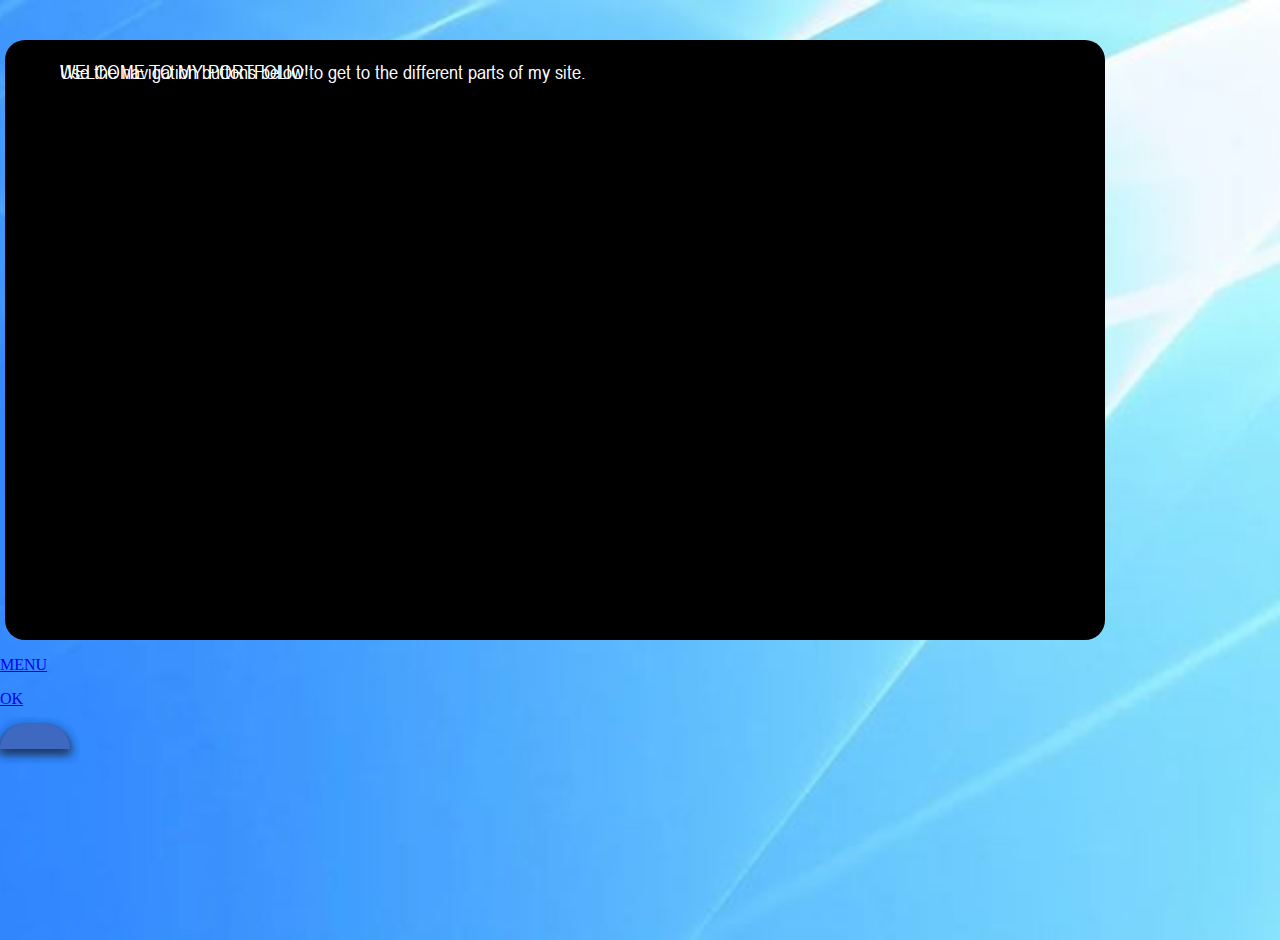
<file: phone.html>
<!DOCTYPE html>
<!--[if lt IE 7]>      <html class="no-js lt-ie9 lt-ie8 lt-ie7"> <![endif]-->
<!--[if IE 7]>         <html class="no-js lt-ie9 lt-ie8"> <![endif]-->
<!--[if IE 8]>         <html class="no-js lt-ie9"> <![endif]-->
<!--[if gt IE 8]>      <html class="no-js"> <!--<![endif]-->
<html>
    <head>
        <meta charset="utf-8">
        <meta http-equiv="X-UA-Compatible" content="IE=edge">
        <title>Portfolio</title>
        <meta name="description" content="">
        <meta name="viewport" content="width=device-width, initial-scale=1">
        <link rel="stylesheet" href="styles.css">

        <!-- fonts -->
        <link rel="preconnect" href="https://fonts.googleapis.com">
        <link rel="preconnect" href="https://fonts.gstatic.com" crossorigin>
        <link href="https://fonts.googleapis.com/css2?family=Nunito:ital,wght@0,200..1000;1,200..1000&display=swap" rel="stylesheet">
    </head>
    <body>
        <!--[if lt IE 7]>
            <p class="browsehappy">You are using an <strong>outdated</strong> browser. Please <a href="#">upgrade your browser</a> to improve your experience.</p>
        <![endif]-->
        <div class="holder">
            <div class="cover"></div>
            <div class="frame-cover">
                <div class="screen">
                    <p>WELCOME TO MY PORTFOLIO!</p>
                    <p style="text-align: center;">Use the navigation buttons below to get to the different parts of my site.</p>
                </div>
            </div>

            <div class="hinge"></div>
            <div class="cover-buttons">
                <div class="frame-hinge">
                    <div class="circle-nav-button">
                        <div class="home-circle-button">
                            <a href="index.html"><p>MENU</p></a>
                            <a href="index.html"><p>OK</p></a>
                        </div>
                    </div>
                    <div class="nav-buttons">
                        <div class="nav-button up">
                            <a href="about.html"><p>About Me</p></a>
                        </div>
                        <div class="nav-button down">
                            <a href="pdf/Amelie Willett Resume.pdf" target="_blank"><p>Resume</p></a>
                        </div>
                        <div class="nav-button left"></div>
                        <div class="nav-button right"></div>
                    </div>
                </div>
            </div>
        </div>
        
        <!--<script src="" async defer></script>-->
    </body>
</html>
</file>
<file: styles.css>
/* styles.css */

/*---------- FONTS -------------------------------------------------------------------------*/
@font-face {
    font-family: 'Arial Narrow';
    font-style: normal;
    font-weight: normal;
    src: local('Arial Narrow'), url('fonts/ARIALN.woff') format('woff');
 }

 @font-face {
    font-family: 'Trade Gothic LT Std Bold Condensed No. 20';
    font-style: normal;
    font-weight: normal;
    src: local('Trade Gothic LT Std Bold Condensed No. 20'), url('fonts/trade-gothic-lt-std-bold-condensed-no-20-5872def1d27d8.woff') format('woff');
    }

body {
    background-image: url('images/frutiger-aero.jpg');
    background-repeat: no-repeat;
    background-size: cover;
    background-position: center;
    height: 100vh; 
    margin: 0;
}

/*---------- TV -------------------------------------------------------------------------*/
.tv-holder {
    margin-right: 10px;
    margin-top: 30px;
    margin-bottom: 30px;
    width: 100%;
    display: flex;
    justify-content: flex-end;
}

/* casing of the tv */
.casing {
    background-color: #8B8D90;
    width: 1200px;
    height: 700px;
    display: flex;
    position: relative;
    justify-content: center;
    border-radius: 20px; 
    box-shadow: 
        0 10px 30px rgba(0, 0, 0, 0.5), 
        inset 0 -5px 15px rgba(45, 39, 39, 0.2); 
}

/* screen of the tv */
.screen {
    background-color: #000000;
    width: 1100px;
    height: 600px;
    margin-top: 40px;
    border-radius: 20px; 
    margin-left: 5px;
    z-index: 5;
    position: relative;
}

/* tv stand */
.stand {
    background-color: #8B8D90;
    width: 250px;
    height: 500px;
    bottom: 0;
    margin: 0 auto;
    left: 50%;
    display: flex;
    position: absolute;
    justify-content: center;
    border-radius: 20px; 
    z-index: 1;
    box-shadow: 
        0 10px 30px rgba(0, 0, 0, 0.5), 
        inset 0 -5px 15px rgba(45, 39, 39, 0.2); 
}

/* tv stand base */
.stand-base {
    background-color: #8B8D90;
    width: 400px;
    height: 50px;
    bottom: 0;
    margin: 0 auto;
    left: 45%;
    display: flex;
    position: absolute;
    justify-content: center;
    border-radius: 50%;
    box-shadow: 
        0 10px 30px rgba(0, 0, 0, 0.5), 
        inset 0 -5px 15px rgba(45, 39, 39, 0.2); 
}

/* directional pov square for the base */
.stand-pov {
    background-color: #8B8D90;
    width: 300px;
    height: 30px;
    bottom: 0;
    z-index: 2;
    border-radius: 30%;
    margin: 0 auto;
    left: 48%;
    display: flex;
    position: absolute;
    justify-content: center;
    box-shadow: 
        0 10px 30px rgba(0, 0, 0, 0.5), 
        inset 0 -5px 15px rgba(45, 39, 39, 0.2); 
}

/*---------- TITLES ON IMAGE -------------------------------------------------------------------------*/
.screen h1 {
    color: rgb(255, 255, 255);
    z-index: 7;
    font-size: 30pt;
    font-family: 'Trade Gothic LT Std Bold Condensed No. 20', Arial, sans-serif;
    position: absolute;
    left: 5%;
    top: 1%;
}

.screen p {
    color: rgb(255, 255, 255);
    z-index: 7;
    font-size: 15pt;
    font-family: 'Arial Narrow', Arial, sans-serif;
    position: absolute;
    left: 5%;
}

#welcome {
    top: 15%;
}

#welcome-cont {
    top: 20%;
}

/* formatting for "my channels text" */
#my-channels {
    color:rgb(255, 255, 255);
    z-index: 7;
    font-size: 14pt;
    left: 18%;
    font-weight: bolder;
    top: 3%;
    position: absolute;
    font-family: 'Trade Gothic LT Std Bold Condensed No. 20', Arial, sans-serif;
}

/* green highlight for "my channels text" */
#green-light {
    background-color: #326337;
    color: white;
    padding: 2px 5px;
}

/*---------- CHANNEL 1 - RESUME -------------------------------------------------------*/

#channel-one-number {
    color: #0d2a7f;
    z-index: 7;
    font-size: 15pt;
    font-weight: bolder;
    left: 5%;
    bottom: 42%;
    position: absolute;
    font-family: 'Arial Narrow', Arial, sans-serif;
}

#channel-one-pgrm {
    color: #0d2a7f;
    z-index: 7;
    font-size: 15pt;
    font-weight: bolder;
    left: 5%;
    bottom: 39%;
    position: absolute;
    font-family: 'Arial Narrow', Arial, sans-serif;
}

#resume {
    color:rgb(255, 255, 255);
    z-index: 7;
    font-size: 15pt;
    left: 22%;
    font-weight: bolder;
    bottom: 41%;
    position: absolute;
    font-family: 'Arial Narrow', Arial, sans-serif;
}

/*---------- CHANNEL TWO - ABOUT -------------------------------------------------------*/

#channel-two-number {
    color: #0d2a7f;
    z-index: 7;
    font-size: 15pt;
    font-weight: bolder;
    left: 5%;
    bottom: 33%;
    position: absolute;
    font-family: 'Arial Narrow', Arial, sans-serif;
}

#channel-two-pgrm {
    color: #0d2a7f;
    z-index: 7;
    font-size: 15pt;
    font-weight: bolder;
    left: 5%;
    bottom: 30%;
    position: absolute;
    font-family: 'Arial Narrow', Arial, sans-serif;
}

#about {
    color: #0d2a7f;
    z-index: 7;
    font-size: 15pt;
    left: 22%;
    font-weight: bolder;
    bottom: 32%;
    position: absolute;
    font-family: 'Arial Narrow', Arial, sans-serif;
}

/*---------- CHANNEL THREE - PROJECTS -------------------------------------------------------*/

#channel-three-number {
    color: #0d2a7f;
    z-index: 7;
    font-size: 15pt;
    font-weight: bolder;
    left: 5%;
    bottom: 24%;
    position: absolute;
    font-family: 'Arial Narrow', Arial, sans-serif;
}

#channel-three-pgrm {
    color: #0d2a7f;
    z-index: 7;
    font-size: 15pt;
    font-weight: bolder;
    left: 5%;
    bottom: 21%;
    position: absolute;
    font-family: 'Arial Narrow', Arial, sans-serif;
}

#project {
    color: #0d2a7f;
    z-index: 7;
    font-size: 15pt;
    left: 22%;
    font-weight: bolder;
    bottom: 23%;
    position: absolute;
    font-family: 'Arial Narrow', Arial, sans-serif;
}

/*---------- TIME/DATE FORMATTING  -------------------------------------------------------*/
/* formatting for current time, date, and day of the week */
#all-time {
    color:rgb(255, 255, 255);
    z-index: 7;
    font-size: 14pt;
    left: 18%;
    font-weight: bolder;
    top: 7%;
    position: absolute;
    font-family: 'Trade Gothic LT Std Bold Condensed No. 20', Arial, sans-serif;
}
/* formatting for date and day of the week */
#time {
    color:rgb(255, 255, 255);
    z-index: 7;
    font-size: 14pt;
    left: 5%;
    font-weight: bolder;
    bottom: 47.5%;
    position: absolute;
    font-family: 'Arial Narrow', Arial, sans-serif;
}

/* formatting for cur time */
#cur-hour {
    color:rgb(255, 255, 255);
    z-index: 7;
    font-size: 14pt;
    left: 29.5%;
    font-weight: bolder;
    bottom: 47.5%;
    position: absolute;
    font-family: 'Arial Narrow', Arial, sans-serif;
}

/* formatting for thirty min later from cur time */
#thirty-min {
    color:rgb(255, 255, 255);
    z-index: 7;
    font-size: 14pt;
    left: 54%;
    font-weight: bolder;
    bottom: 47.5%;
    position: absolute;
    font-family: 'Arial Narrow', Arial, sans-serif;
}

/* formatting for one hour later from cur time */
#one-hour {
    color:rgb(255, 255, 255);
    z-index: 7;
    font-size: 14pt;
    left: 79%;
    font-weight: bolder;
    bottom: 47.5%;
    position: absolute;
    font-family: 'Arial Narrow', Arial, sans-serif;
}


/*---------- IMAGE SETTINGS (GUIDE)  -------------------------------------------------------*/
.screen img {
    position: absolute;
    top: 0;
    left: 0;
    width: 100%;
    height: 100%;
    z-index: 4; 
}

/*---------- SPOTIFY EMBED  -------------------------------------------------------*/
/* spotify player embed */
#embed-iframe {
    width: 100%;
    height: 100%;
}

.spotify-embed {
    position: absolute;
    top: 20px;  
    right: 380px;  
    width: 100px;  
    height: 230px;
    z-index: 6;
}

/*---------- REMOTE -------------------------------------------------------------------------*/
.remote-holder {
    position: absolute; 
    top: 160px; 
    left: 10px; 
    z-index: 7; 
}

.button-holder {
    position: absolute;
    top: 10px;
    left: 10px;
}

.number-holder {
    display: grid;
    grid-template-columns: repeat(3, 1fr);
    gap: 10px;
    margin-top: 20px;
    width: 100%;
}

.power-button-remote {
    width: 40px;
    height: 40px;
    background-color: rgb(168, 50, 50);
    box-shadow: 0px 4px 10px rgba(94, 32, 29, 0.5); 
    border-radius: 50%;
    display: flex;
    align-items: center;
    justify-content: center;
    transition: transform 0.3s ease, box-shadow 0.3s ease;
}

.power-button-remote:hover {
    transform: scale(1.1); 
    box-shadow: 0px 6px 15px rgba(33, 53, 89, 0.7); 
}

.num-button {
    width: 50px;
    height: 30px;
    background-color: rgb(63, 104, 192);
    box-shadow: 0px 4px 10px rgba(33, 53, 89, 0.5); 
    border-radius: 50%;
    display: flex;
    align-items: center;
    justify-content: center;
    text-align: center;
    color: white;
    font-size: 18px;
    font-family: 'Trade Gothic LT Std Bold Condensed No. 20', Arial, sans-serif;
    margin: 0 10px;
    transition: transform 0.3s ease, box-shadow 0.3s ease, background-color 0.3s ease;
}

.num-button:hover {
    transform: scale(1.1); 
    box-shadow: 0px 6px 15px rgba(33, 53, 89, 0.7); 
    background-color: rgb(48, 83, 159);
}

.num-button a, a:visited {
    text-decoration: none;
    color: white;
}

.num-button a:hover {
    text-decoration: none;
    transform: scale(1.1); 
    transition: background-color 0.3s ease;
}

.guide-button {
    width: 50px;
    height: 30px;
    background-color: rgb(116, 125, 145);
    box-shadow: 0px 4px 10px rgba(33, 53, 89, 0.5); 
    border-radius: 50%;
    display: flex;
    align-items: center;
    justify-content: center;
    text-align: center;
    color: white;
    font-size: 15px;
    font-family: 'Trade Gothic LT Std Bold Condensed No. 20', Arial, sans-serif;
    margin: 0 10px;
    transition: transform 0.3s ease, box-shadow 0.3s ease, background-color 0.3s ease;
    position: absolute;
    top: 10px;
    right: 1px;
}

.guide-button:hover {
    transform: scale(1.1); 
    box-shadow: 0px 6px 15px rgba(33, 53, 89, 0.7); 
    background-color: rgb(88, 90, 97);
}

.guide-button a, a:visited {
    text-decoration: none;
    color: white;
}

.guide-button a:hover {
    text-decoration: none;
    transform: scale(1.1); 
    transition: background-color 0.3s ease;
}

.nav-holder {
    position: relative;
    width: 100%;
    height: 100%;
    top: -75px;
}

.nav-button {
    width: 70px;
    height: 25px;
    border-radius: 100px 100px 0 0; 
    position: absolute;
    z-index: 9;
    align-items: center;
    justify-content: center;
    text-align: center;
    color: white;
    display: flex;
    justify-content: center;
    align-items: center;
    font-family: 'Trade Gothic LT Std Bold Condensed No. 20', Arial, sans-serif;
    font-size: 15px;
    background-color: rgb(63, 104, 192);
    box-shadow: 0px 4px 10px rgba(33, 53, 89, 0.5); 
    transition: transform 0.3s ease, box-shadow 0.3s ease, background-color 0.3s ease;
}

.nav-button:hover {
    transform: scale(1.1); 
    box-shadow: 0px 6px 15px rgba(33, 53, 89, 0.7); 
    background-color: rgb(48, 83, 159);
}

.select-button {
    width: 100px;
    height: 100px;
    background-color: rgb(63, 104, 192);
    box-shadow: 0px 4px 10px rgba(33, 53, 89, 0.5); 
    border-radius: 50%;
    display: flex;
    align-items: center;
    justify-content: center;
    text-align: center;
    color: white;
    position: absolute;
    top: 70px;
    left: 23%;
    font-size: 18px;
    font-family: 'Trade Gothic LT Std Bold Condensed No. 20', Arial, sans-serif;
    margin: 0 10px;
    transition: transform 0.3s ease, box-shadow 0.3s ease, background-color 0.3s ease;
}

.select-button:hover {
    transform: scale(1.1); 
    box-shadow: 0px 6px 15px rgba(33, 53, 89, 0.7); 
    background-color: rgb(48, 83, 159);
}

.control-holder {
    display: flex;
    margin-top: -20px;
}

.volume-button {
    width: 50px;
    height: 90px;
    background-color: rgb(135, 159, 209);
    box-shadow: 0px 4px 10px rgba(33, 53, 89, 0.5); 
    display: flex;
    align-items: center;
    justify-content: center;
    border-radius: 10%;
    text-align: center;
    color: white;
    font-size: 18px;
    font-family: 'Trade Gothic LT Std Bold Condensed No. 20', Arial, sans-serif;
    margin: 0 10px;
    transition: transform 0.3s ease, box-shadow 0.3s ease, background-color 0.3s ease;
}

.volume-button:hover {
    transform: scale(1.1); 
    box-shadow: 0px 6px 15px rgba(33, 53, 89, 0.7); 
    background-color: rgb(105, 128, 179);
}

.channel-button {
    width: 50px;
    height: 90px;
    background-color: rgb(135, 159, 209);
    box-shadow: 0px 4px 10px rgba(33, 53, 89, 0.5); 
    display: flex;
    align-items: center;
    justify-content: center;
    border-radius: 10%;
    position: relative;
    text-align: center;
    color: white;
    right: -90px;
    font-size: 18px;
    font-family: 'Trade Gothic LT Std Bold Condensed No. 20', Arial, sans-serif;
    margin: 0 10px;
    transition: transform 0.3s ease, box-shadow 0.3s ease, background-color 0.3s ease;
}

.channel-button:hover {
    transform: scale(1.1); 
    box-shadow: 0px 6px 15px rgba(33, 53, 89, 0.7); 
    background-color: rgb(105, 128, 179);
}

.remote-casing {
    background-color: #434445;
    width: 250px; 
    height: 550px;
    border-radius: 20px; 
    box-shadow: 
        0 5px 15px rgba(0, 0, 0, 0.5), 
        inset 0 -5px 10px rgba(255, 255, 255, 0.1); 
    position: relative; 
    z-index: 6;
}
</file>
